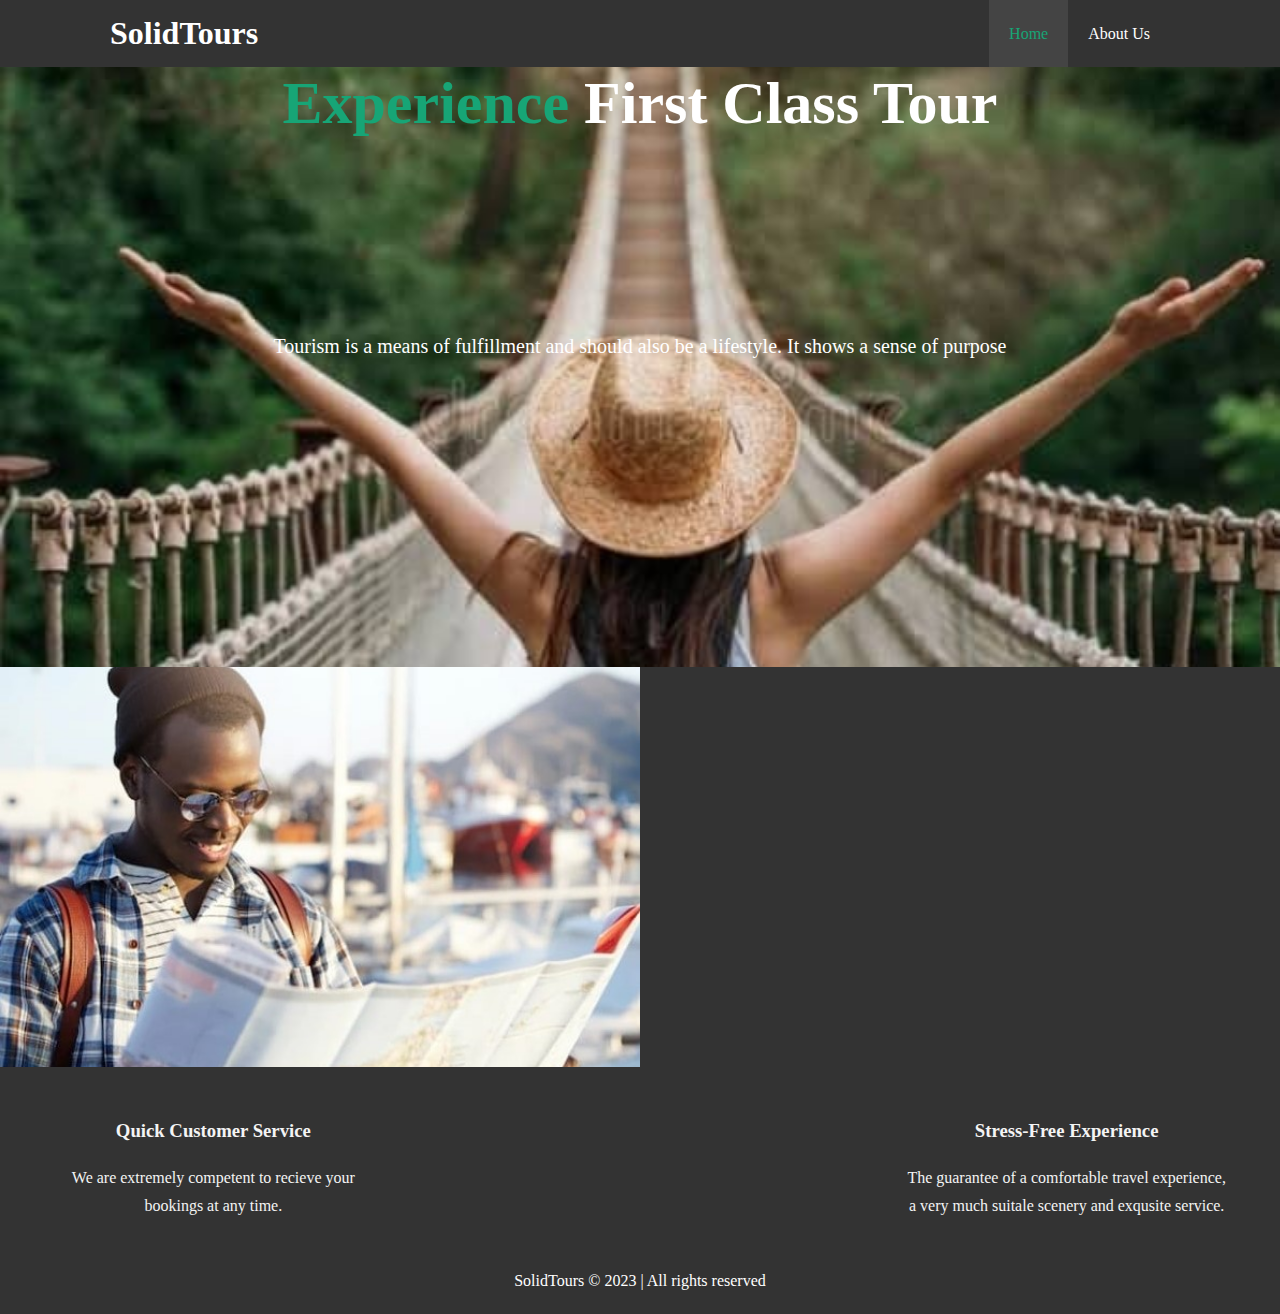
<file: index.html>
<!DOCTYPE html>
<html lang="en">
<head>
    <meta charset="UTF-8">
    <meta http-equiv="X-UA-Compatible" content="IE=edge">
    <meta name="viewport" content="width=device-width, initial-scale=1.0">
    <title>SOLID TOURS</title>
    <link rel="stylesheet" href="style.css">
    <link rel="stylesheet" href="mobile.css" media="screen and (max-width: 768px )">
</head>
<body>
    <header>
    <nav id="navbar">
        <div class="container">
            <h1 class="logo"><a href="index.html">SolidTours</a></h1>
            <ul>
                <li><a href="index.html" class="current">Home</a></li>
                <li><a href="about.html">About Us</a></li>
               
            </ul>
        </div>
    </nav>

    <div id="showcase">
        <div class="container">
            <div class="showcase-content">
                <h1><span class="text-primary">Experience</span> First Class Tour</h1>
                <p class="lead">Tourism is a means of fulfillment and should also be a lifestyle. It shows a sense of purpose</p>
                <a href="about.html" class="btn">More About Us</a>
            </div>
        </div>
    </div>
</header>

    <section id="home-info" class="bg-dark">
        <div class="info-img"></div>
        <div class="info-content">
            <h2 class="text-primary"><em>"Review from Shakur"</em></h2>
            <p class="shakur">"I admit! A chance they say, bring lots of difference. Each moment relates a sense of relaxation after a long stressful business season. 
                It was life all the way and I dont even have to tell but it was just right. 
                Every single moment just felt like mine."</p>
            <a href="about.html" class="btn btn-light">More Reviews</a>
        </div>
    </section>

    <section id="features">
        <div class="box bg-light" id="box1">
            <h3 class="features-header">Quick Customer Service</h3>
            <p class="features-paragraph">We are extremely competent to recieve your bookings at any time.</p>
        </div>
        <div class="box bg-primary" id="box2">
            <h3 class="features-header">Free Discounts</h3>
            <p class="features-paragraph">Lorem ipsum dolor, sit amet consectetur adipisicing elit. Ex tempore architecto rem. 
                Eius, natus? Eos delectus commodi facere modi reiciendis?</p>
        </div>
        <div class="box bg-light" id="box3">
            <h3 class="features-header">Stress-Free Experience</h3>
            <p class="features-paragraph">The guarantee of a comfortable travel experience, a very much suitale scenery and exqusite service.</p>
        </div>
    </section>

    <footer id="main-footer">
        <p>SolidTours &copy; 2023 | All rights reserved</p>
    </footer>
</body>
</html>
</file>
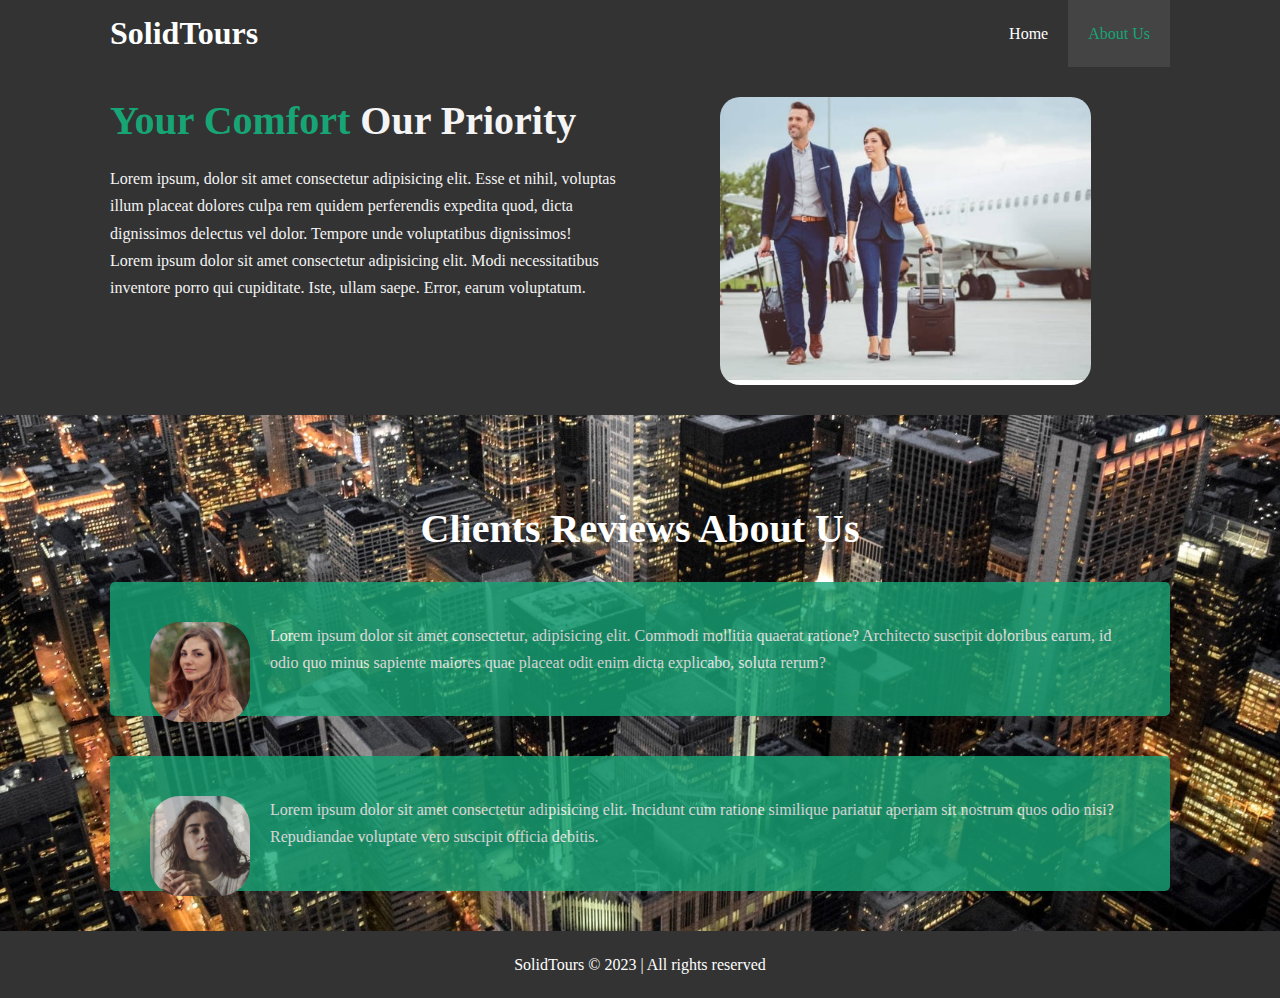
<file: about.html>
<!DOCTYPE html>
<html lang="en">
<head>
    <meta charset="UTF-8">
    <meta http-equiv="X-UA-Compatible" content="IE=edge">
    <meta name="viewport" content="width=device-width, initial-scale=1.0">
    <title>SOLID TOURS</title>
    <link rel="stylesheet" href="style.css">
    <link rel="stylesheet" href="mobile.css" media="screen and (max-width: 768px )">
</head>
<body>
    <header>
    <nav id="navbar">
        <div class="container">
            <h1 class="logo"><a href="index.html">SolidTours</a></h1>
            <ul>
                <li><a href="index.html" >Home</a></li>
                <li><a href="about.html" class="current">About Us</a></li>
            </ul>
        </div>
    </nav>
    </header>

    <section id="about-info" class="bg-light py-3">
        <div class="container">
            <div class="info-left">
                <h1 class="l-heading"><span class="text-primary">Your Comfort</span> Our Priority</h1>
                <p>Lorem ipsum, dolor sit amet consectetur adipisicing elit. Esse et nihil, 
                    voluptas illum placeat dolores culpa rem quidem perferendis expedita quod, 
                    dicta dignissimos delectus vel dolor. Tempore unde voluptatibus dignissimos!</p>
                <p>Lorem ipsum dolor sit amet consectetur adipisicing elit. 
                    Modi necessitatibus inventore porro qui cupiditate. Iste, ullam saepe. Error, earum voluptatum.</p>
            </div>
            <div class="info-right">
                <img src="/travel/travel 5.jpeg" alt="travel">
            </div>
        </div>
    </section>

    <div class="clr"></div>

    <section id="testimonials" class="py-3">
        <div class="container">
            <h2 class="1-heading">Clients Reviews About Us</h2>
            <div class="testimonial bg-primary">
                <img src="/travel/person-1.jpg" alt="Diana">
                <p>Lorem ipsum dolor sit amet consectetur, adipisicing elit. Commodi mollitia quaerat ratione? 
                    Architecto suscipit doloribus earum, 
                    id odio quo minus sapiente maiores quae placeat odit enim dicta explicabo, soluta rerum?</p>
            </div>

            <div class="testimonial bg-primary">
                <img src="/travel/person-2.jpg" alt="Moana">
                <p>Lorem ipsum dolor sit amet consectetur adipisicing elit. 
                    Incidunt cum ratione similique pariatur aperiam sit nostrum quos odio nisi? 
                    Repudiandae voluptate vero suscipit officia debitis.</p>
            </div>
        </div>
    </section>

    <footer id="main-footer">
        <p>SolidTours &copy; 2023 | All rights reserved</p>
    </footer>
</body>
</html>
</file>
<file: style.css>
*{
    padding: 0px;
    margin: 0px;
    box-sizing: border-box;
}

/* main styling */
body{
    line-height: 1.7em;
}

a{
    color: #333;
    text-decoration: none;
}

h1, h2, h3{
    padding-bottom: 20px;
}

p{
    margin: 10px, 0;
}

/* utility classes */
.container{
    margin: auto;
    max-width: 1100px;
    overflow: auto;
    padding: 0 20px;
}

.text-primary{
    color: rgb(23, 165, 118);
}
.lead{
    font-size: 20px;
}

.btn{
    display: inline-block;
    font-size: 18px;
    color: rgb(127, 243, 204);
    background: #333;
    padding: 15px 20px;
    border: none;
    cursor: pointer;
    border-radius: 10px;
    opacity: 0;
    animation-name: btn;
    animation-duration: 3s;
    animation-delay: 2s;
    animation-fill-mode: forwards;
}

@keyframes btn{
    0% {opacity: 0;}
    100%    {opacity: 1;}
}

.btn:hover{
    background: rgb(23, 165, 118);
    color: white;
}

.btn-light{
    background: #f4f4f4;
    color: #333;
}

.bg-light{
    background: #333;
    color: #f4f4f4;
}

.bg-primary{
    background: rgb(23, 165, 118);
}

.clr{
    clear: both;
}
.l-heading{
    font-size: 40px;
    line-height: 1.2;
}



/* navigation */
#navbar{
    background: #333;
    color: white;
    overflow: auto;
}

#navbar a{
    color: white;
}

#navbar h1{
    float: left;
    padding-top: 20px;
}

#navbar ul{
    list-style: none;
    float: right;
}

#navbar li{
    float: left;
}

#navbar li a{
    display: block;
    padding: 20px;
    text-align: center;
}

#navbar li a:hover,
#navbar li a.current{
    background: #444;
    color: rgb(23, 165, 118);
}

/* showcase */
 #showcase{
    background: url('/travel/travel\ 2.jpeg') no-repeat center center/cover;
    height: 600px;
 }
 

.showcase-content{
    color: white;
    text-align: center;
    padding-top: 0px;
 }

 .showcase-content h1{
    font-size: 60px;
    line-height: 1.2em;
    position: relative;
    animation: heading;
    animation-duration: 3s;
    animation-fill-mode: forwards;
 }
@keyframes heading{
    0%  {top: 0px;}
    100%    {top: 180px}
}


 .showcase-content p{
    padding-bottom: 20px;
    line-height: 1.7em;
    padding-top: 170px;
    margin-left: 100px;
    margin-right: 100px;
    position: relative;
    animation: paragraph;
    animation-duration: 3s;
    animation-fill-mode: forwards;
 }
 @keyframes paragraph{
    0% {left: -500px;}
    100% {left: 0px;}
 }

 

 /* home-info */
 #home-info{
    height: 400px;
 }

 .info-img{
    float: left;
    width: 50%;
    background: url('/travel/travel\ 6.jpeg') no-repeat center center/cover;
    min-height: 100%;
    min-width:min-content;
    position: relative;
    animation: infoImg;
    animation-duration: 3s;
    animation-fill-mode: forwards;
 }
 @keyframes infoImg{
    0%  {left: -500px;}
    100%    {left: 0px;}
 }

 .info-content{
    float: right;
    width: 50%;
    height: 100%;
    text-align: center;
    padding: 50px 80px;
    overflow: hidden;
    background: #333;
    color: white;
    position: relative;
    animation: infoContent;
    animation-duration: 3s;
    animation-fill-mode: forwards;
 }
 @keyframes infoContent{
    0%  {right: -500px;}
    100%    {right: 0px;}
 }
 


 .info-content p{
    padding-bottom: 30px;
    font-size: 20px
 }
 .info-content h2{
    opacity: 0;
    animation-name: h2p;
    animation-duration: 3s;
    animation-delay: 2s;
    animation-fill-mode: forwards;
 }
 @keyframes h2p{
    0%  {opacity: 0;}
    100%    {opacity: 1;}
 }
 .shakur{
    opacity: 0;
    animation-name: h2p;
    animation-duration: 3s;
    animation-delay: 2s;
    animation-fill-mode: forwards;
 }
 @keyframes h2p{
    0%  {opacity: 0;}
    100%    {opacity: 1;}
 }



 /* features */
.box{
    float: left;
    width: 33.333%;
    padding: 50px;
    text-align: center;
    height: 200px;
    padding-bottom: 30px;
    
}
#box1{
    position: relative;
    animation: box1;
    animation-duration: 3s;
    animation-fill-mode: forwards;
}
@keyframes box1{
    0%  {left: -500px;}
    100%    {left: 0px;}
}
#box3{
    position: relative;
    animation: box3;
    animation-duration: 3s;
    animation-fill-mode: forwards;
}
@keyframes box3{
    0%  {right: -500px;}
    100%    {right: 0px;}
}
#box2{
    position: relative;
    animation: box2;
    animation-duration: 3s;
    animation-delay: 2s;
    animation-fill-mode: forwards;
    opacity: 0;
}
@keyframes box2{
    0%  {opacity: 0;}
    100%    {opacity: 1;}
}

/* About Page */
.info-left{
    float: left;
    width: 50%;
    min-height: 100%;
}

.info-right{
    float: right;
    width: 50%;
    min-height: 100%;    
}
.info-right img{
    border-radius: 20px;
    display: block;
    width: 70%;
    margin: auto;
}

#about-info{
    padding-bottom: 30px;
    padding-top: 30px;
}

/* about info effects */
/* .info-left{
    position: relative;
    animation: leftbox;
    animation-duration: 3s;
    animation-fill-mode: forwards;
}
@keyframes leftbox{
    0% {left: -200px;}
    100% {left: 0px;}
}

.info-right{
    position: relative;
    animation: rightbox;
    animation-duration: 3s;
    animation-fill-mode: forwards;
}
@keyframes rightbox{
    0% {right: -200px;}
    100% {right: 0px;}
} */


/* testimonials */
#testimonials{
    height: 100%;
    background: url(/travel/showcase.jpg) no-repeat center center/cover;
    padding-top: 100px;
    
}

#testimonials h2{
    color: white;
    text-align: center;
    padding-bottom: 40px;
    font-size: 40px;
}

#testimonials .testimonial{
    padding: 40px;
    margin-bottom: 40px;
    border-radius: 5px;
    opacity: 0.8;
}

#testimonials .testimonial img {
    width: 100px;
    float: left;
    margin-right: 20px;
    border-radius: 30%;
    
}

.testimonial p{
    color: white;
}
/* footer */
#main-footer{
    text-align: center;
    background-color: #333;
    color: white;
    padding: 20px;
    
}
</file>
<file: mobile.css>
#navbar .logo{
    float: none;
    text-align: center;
 }

 #navbar ul, #navbar ul li{
    float: none;
 }
 #navbar li a{
    padding: 5px;
    border-bottom: #444 dotted 1px;
 }

 /* home-info */
 .info-img{
    display: none;
 }

 .info-content{
    float: none;
    width: 100%;
 }

 /* boxex */
 .box{
    float: none;
    width: 100%;
 }

 #box1{
    background: rgb(23, 165, 118) ;
 }
#box2{
    background: #444;
    color: white;
}
#box3{
    background: rgb(23, 165, 118);
}

/* about */
#about-info .info-right{
    float: none;
    width: 100%;
    margin-top: 30px;
}

#about-info info-left{
    float: none;
    width: 100%;
    text-align: center;
    align-items: center;

}

.l-heading{
    text-align: center;
}
</file>
